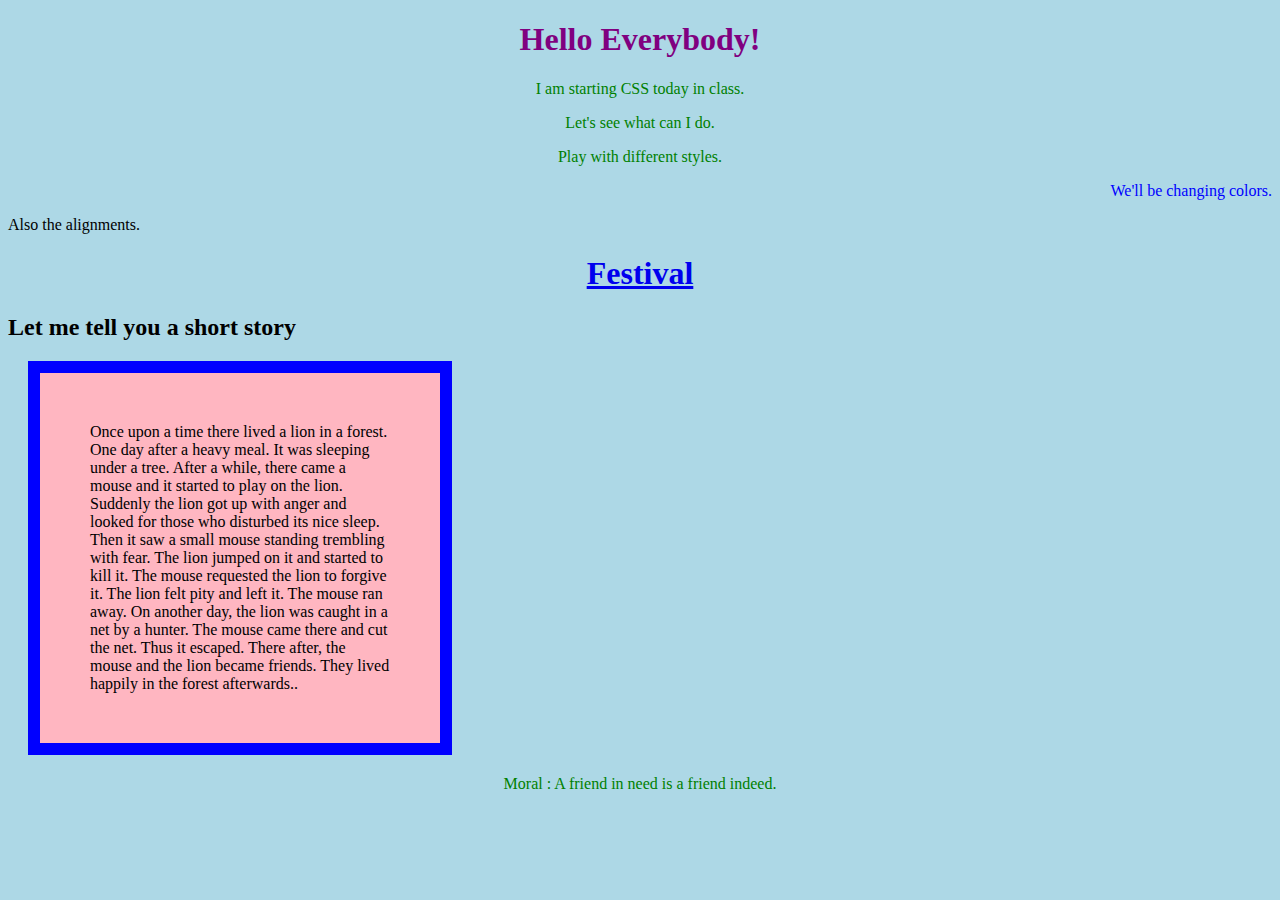
<file: index.html>
<!DOCTYPE html>
<html>
<head>
<link rel="stylesheet"href="style.css">
</head>
<body>

<h1>Hello Everybody!</h1>
<p>I am starting CSS today in class.</p>
<p>Let's see what can I do.</p>
<p>Play with different styles.</p>
<p class="blue">We'll be changing colors.</p>
<p id="black">Also the alignments.</p>
<h1> <a href="2.html">Festival</a></h1>
<h2>Let me tell you a short story</h2>

<div>Once upon a time there lived a lion in a forest. One day after a heavy meal. It was sleeping under a tree. After a while, there came a mouse and it started to play on the lion. Suddenly the lion got up with anger and looked for those who disturbed its nice sleep. Then it saw a small mouse standing trembling with fear. The lion jumped on it and started to kill it. The mouse requested the lion to forgive it. The lion felt pity and left it. The mouse ran away.



On another day, the lion was caught in a net by a hunter. The mouse came there and cut the net. Thus it escaped. There after, the mouse and the lion became friends. They lived happily in the forest afterwards..</div>

<p>Moral : A friend in need is a friend indeed.</p>


</body>
</html>
</file>
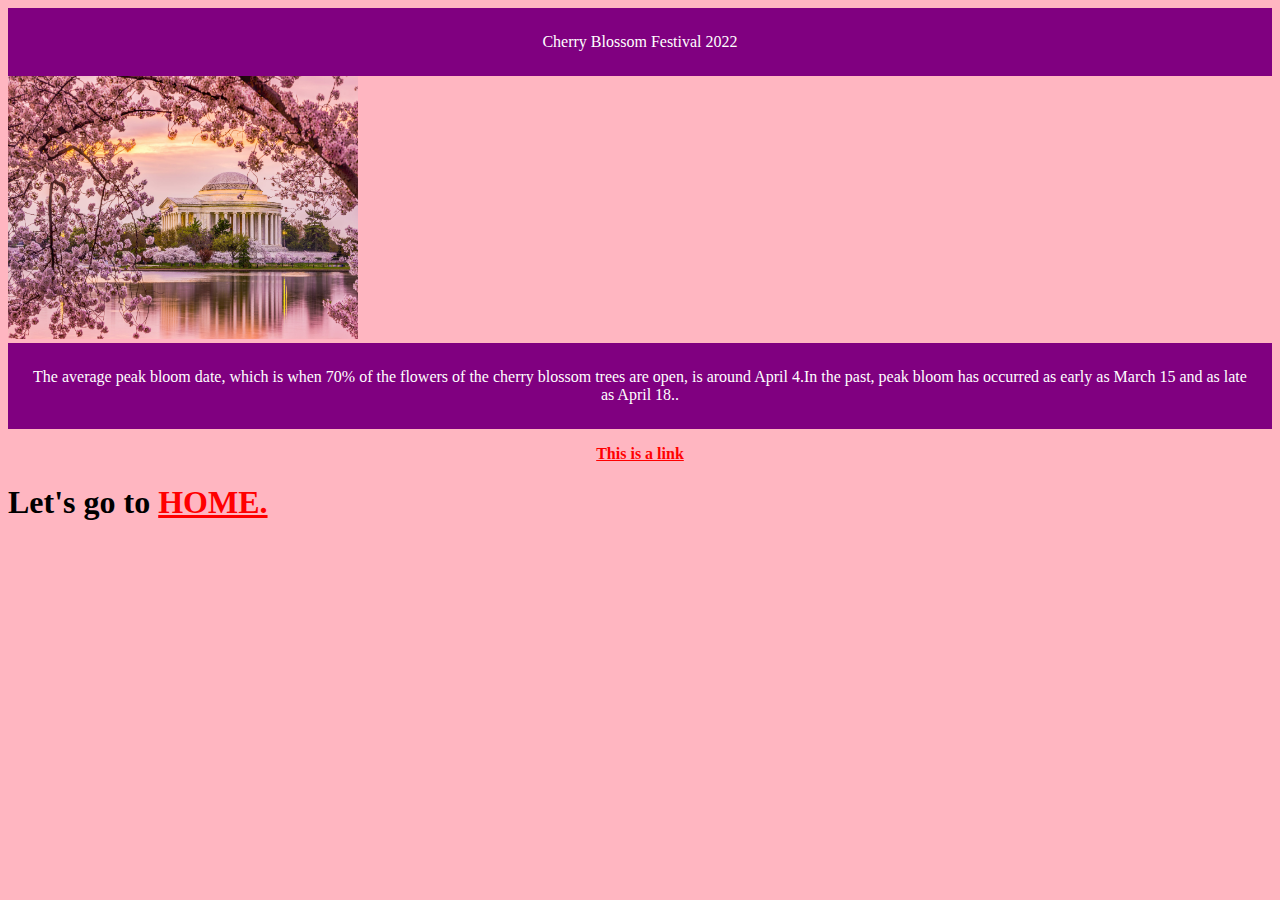
<file: 2.html>
<!DOCTYPE html>
<html>
<head>
<link rel="stylesheet"href="style2.css">
<body>

<div>Cherry Blossom Festival 2022</div>

<img src="cherryblossom.jpg" width="350" height="263" alt="found in internet">
<div>The average peak bloom date, which is when 70% of the flowers of the cherry blossom trees are open, is around April 4.In the past, peak bloom has occurred as early as March 15 and as late as April 18..</div>

<p><b><a href="https://rove.me/to/washington/national-cherry-blossom-festival" target="_blank">This is a link</a></b></p>

<h1>Let's go to <a href="index.html">HOME.</a></h1>
</body>
</html>
</file>
<file: style.css>
/* Add your styles here */
h1 {
  color: purple;
  text-align: center;
}
p { color:green; text-align: center;}

.blue {
  color:blue;
  text-align: right;
}

#black {
  color:black;
  text-align: left;
}
body {
  background-color: lightblue;
}
div {
  background-color: lightpink;
  width: 300px;
  border: 12px solid blue;
  padding: 50px;
  margin: 20px;
}
</file>
<file: style2.css>
h2 {
  color: purple;
  text-align: center;
}
p { color:green; text-align: center;}

.blue {
  color:blue;
  text-align: right;
}

#black {
  color:black;
  text-align: left;
}
body {
  background-color: lightpink;
    }
  /* unvisited link */
  a:link {
    color: red;
  }

  /* visited link */
  a:visited {
    color: green;
  }

  /* mouse over link */
  a:hover {
    color: hotpink;
  }

  /* selected link */
  a:active {
    color: blue;
  }
  div {
  background-color: purple;
  color: white;
  padding: 25px;
  text-align: center;
}

div:hover {
  background-color: green;
}
</file>
